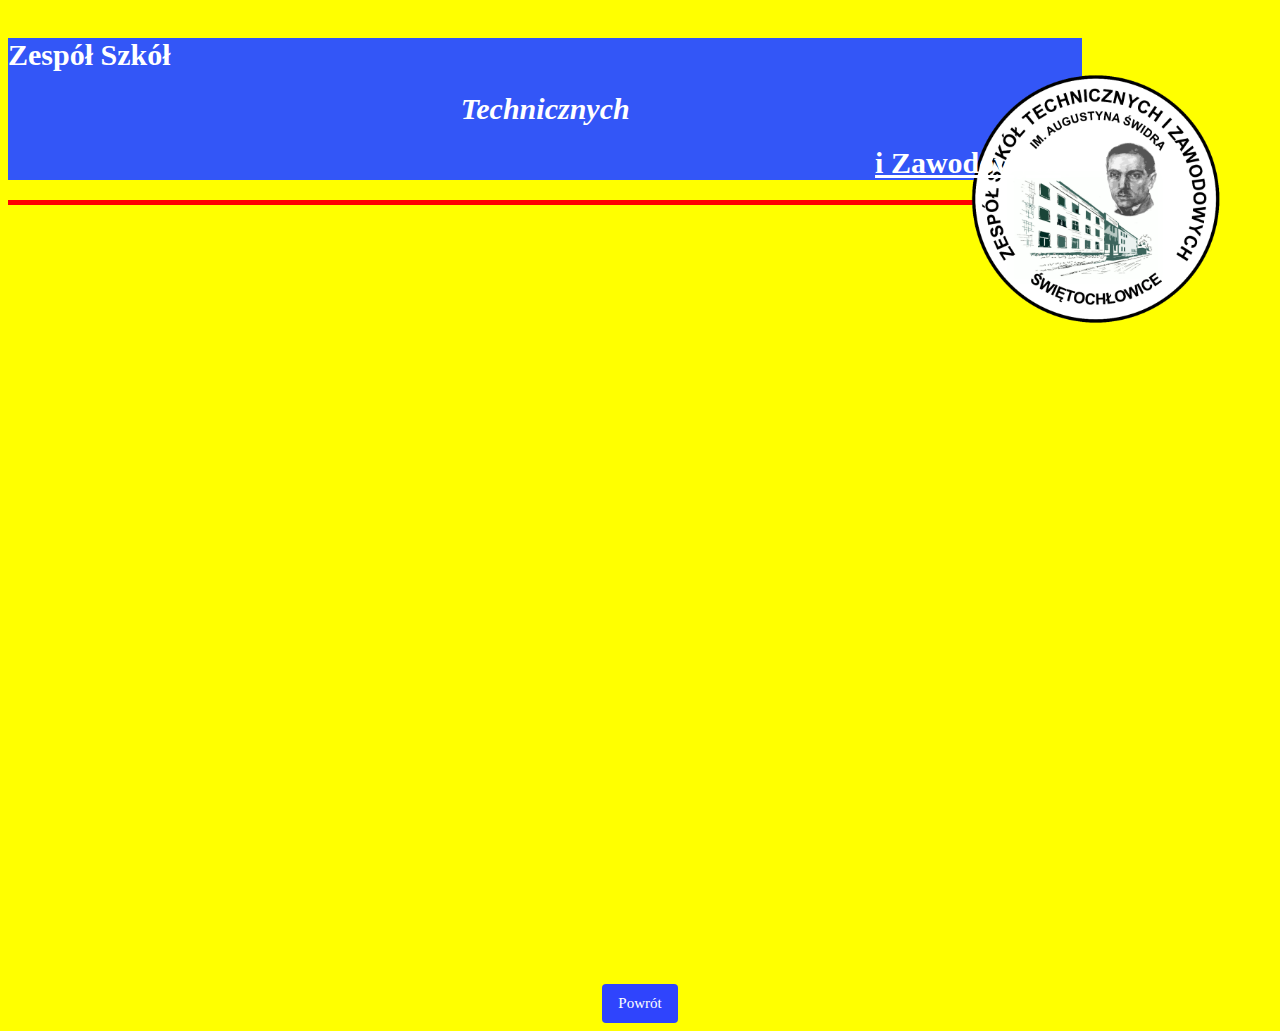
<file: prezentacja.html>
<!DOCTYPE html>
<html lang="en">
<head>
    <meta charset="UTF-8">
    <meta http-equiv="X-UA-Compatible" content="IE=edge">
    <meta name="viewport" content="width=device-width, initial-scale=1.0">
    <link rel="preconnect" href="https://fonts.googleapis.com">
    <link rel="preconnect" href="https://fonts.gstatic.com" crossorigin>
    <link href="https://cdn.jsdelivr.net/npm/bootstrap@5.2.0/dist/css/bootstrap.min.css" rel="stylesheet" integrity="sha384-gH2yIJqKdNHPEq0n4Mqa/HGKIhSkIHeL5AyhkYV8i59U5AR6csBvApHHNl/vI1Bx" crossorigin="anonymous">
    <link rel="stylesheet" href="style.css">
    <link href="https://fonts.googleapis.com/css2?family=Roboto:ital,wght@0,100;0,300;0,400;0,500;0,700;0,900;1,100;1,300;1,400;1,500;1,700;1,900&display=swap" rel="stylesheet">
    <title>ZSTiZ</title>
</head>
    <body>
        <div class="naglowek">
            <h1 class="first">Zespół Szkół</h1>
            <h1 class="second">Technicznych</h1>
            <h1 class="thirsty">i Zawodowych</h1>
        </div>
            <div>
                <img src="logo-zstiz.png" class="fotka">
            </div>
        <div class="redline">

        </div>
        <div class="power">
            <iframe src="https://docs.google.com/presentation/d/e/2PACX-1vTYPyoCAeWSOnCTjnrxi2pR4hnTDnnPUXwsF2clu_-cyAIZSWy_cdbRfXyXzZfnuGtUN57_dAzCOKbu/embed?start=false&loop=false&delayms=3000" frameborder="0" width="1152" height="650" allowfullscreen="true" mozallowfullscreen="true" webkitallowfullscreen="true"></iframe>
        </div>
        <div class="strona2">
            <a href="index.html" class="strona3">Powrót</a>
        </div>
    </body>
</html>
</file>
<file: style.css>
body {
    background-color: yellow;
}

.naglowek {
    background-color: rgb(51, 86, 247);
    margin-top: 3%;
    max-width: 85%;
}

h1 {
    font-size: 30px;
    color: white;
}

.first {
    text-align: left;
    font-weight: bold;
}

.second {
    text-align: center;
    font-style: italic;
}

.thirsty {
    text-align: right;
    margin-right: 2%;
    text-decoration: underline;
}

.fotka {
    width: 250px;
    height: 250px;
    float: right;
    margin-top: -10%;
    margin-right: 4%;
}

.redline {
    max-width: 85%;
    min-height: 5px;
    background-color: red;
}

.info {
    margin-top: 2%;
    text-align: center;
}


p {
    font-size: 25px;
}

.jeden {
    padding-top: 1%;
}

.strona {
    font-size: 15px;
    text-decoration: none;
    display: inline-block;
    background: rgb(47, 68, 253);
    color: white;
    padding: 0.7rem 1rem;
    border-radius: 4px;
}

a:hover {
    color: rgb(100, 255, 100);
}

a:visited {
    color: rgb(255, 255, 255);
}

.nazwisko {
    font-size: 27px;
    font-weight: bold;
}

.imie {
    float: right;
    margin-right: 10%;
    margin-top: 20%;
}

.prezentacja1 {
    text-decoration: none;
    text-align: center;
    font-size: 15px;
    text-decoration: none;
    display: inline-block;
    background: rgb(47, 68, 253);
    color: white;
    padding: 0.7rem 1rem;
    border-radius: 4px;
}

.strona1 {
    text-align: center;
    margin-top: 0.5%;
}

.power {
    text-align: center;
    margin-top: 3%;
}

.strona3 {
    text-decoration: none;
    text-align: center;
    font-size: 15px;
    text-decoration: none;
    display: inline-block;
    background: rgb(47, 68, 253);
    color: white;
    padding: 0.7rem 1rem;
    border-radius: 4px;
}

.strona2 {
    text-align: center;
    margin-top: 0.5%;
}
</file>
